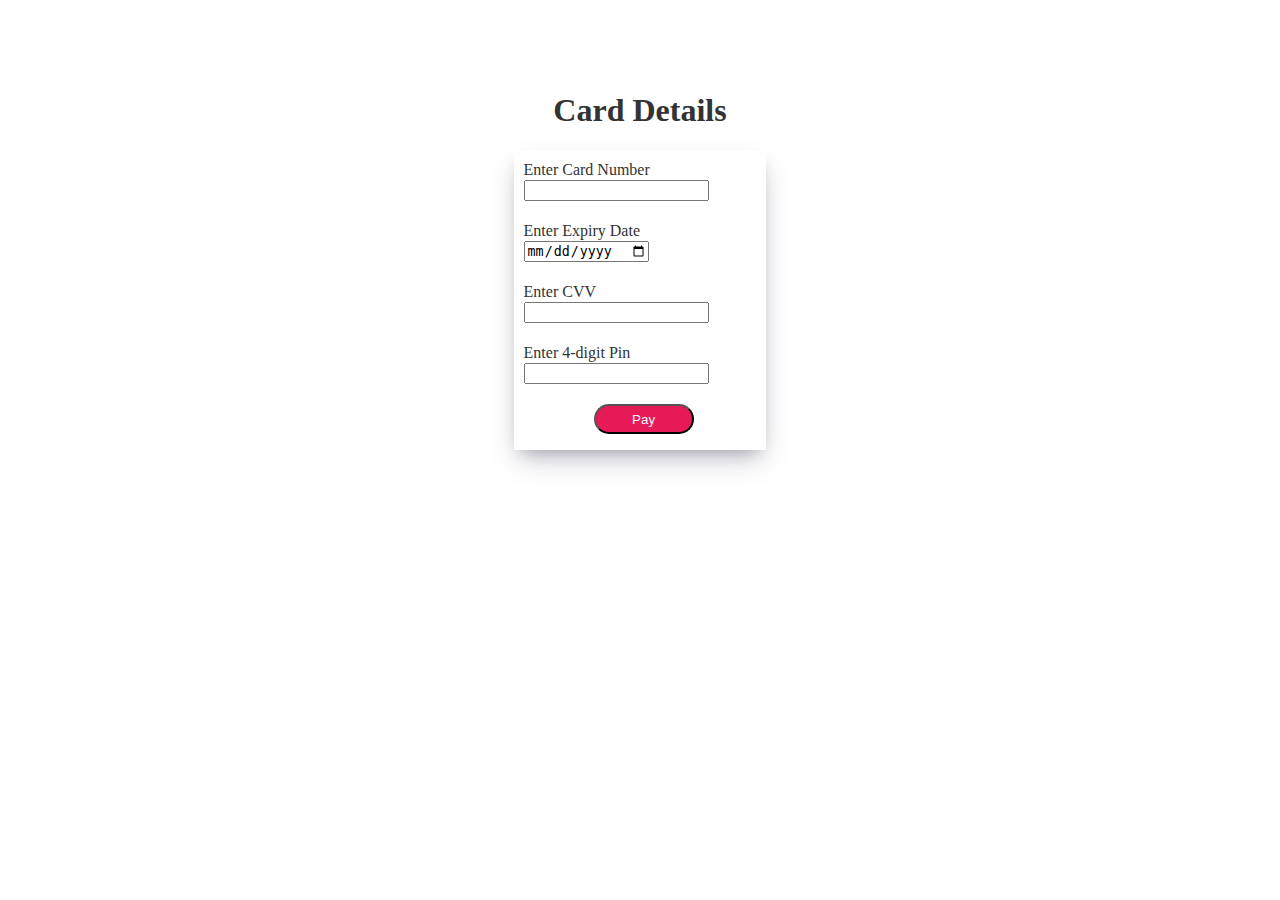
<file: card.html>
<!DOCTYPE html>
<html lang="en">
<head>
    <meta charset="UTF-8">
    <meta http-equiv="X-UA-Compatible" content="IE=edge">
    <meta name="viewport" content="width=div, initial-scale=1.0">
    <title>Document</title>
    <link rel="stylesheet" href="./styles/card.css">
</head>
<body>
    <h1>Card Details</h1>
    <div id="box">
        <span>Enter Card Number</span>
        <br>
<input type="text">
<br>
<span>Enter Expiry Date </span>
<br>
<input type="date">
<br>
<span>Enter CVV</span>
<br>
<input type="text">
<br>
<span>Enter 4-digit Pin</span>
<br>
<input type="text">
<br>
<button onClick="pay()"> 
    Pay
</button>    </div>
</body>
</html>
<script>
function pay(){
var input1 = document.querySelectorAll("#box > input");
console.log(input1);
if(input1.value==undefined){
    alert("Error");
}
else{
    window.location.href="otp.html"
}
}
</script>
</file>
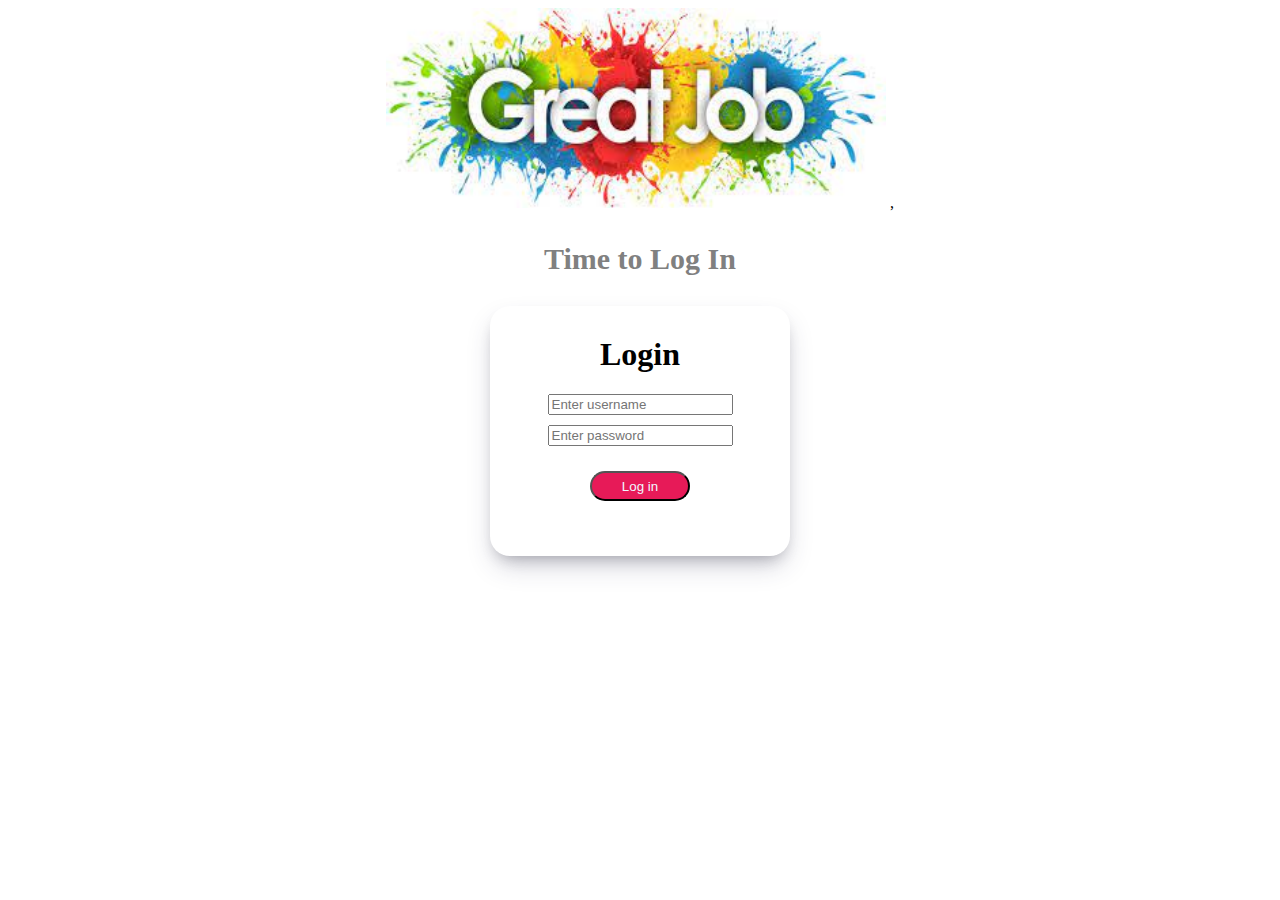
<file: login.html>
<!DOCTYPE html>
<html lang="en">
  <head>
    <meta charset="UTF-8" />
    <meta http-equiv="X-UA-Compatible" content="IE=edge" />
    <meta name="viewport" content="width=device-width, initial-scale=1.0" />
    <title>Document</title>
    <link rel="stylesheet" href="./styles/log.css">
  </head>
  <body>
      
          <div>
              <img src="[data-uri]" alt="">
          
          
          
          
          
          
          
          
          
          
          
          
          
          
          
          
          
          
          
          
          
          
          
          
          
          
          
          
          
          
          
          
          
          
          
          
          
          
          
          
          
          
          
          
        ,  </div>
      
        <p>      Time to Log In</p>
          <div id="log">
            <h1>Login</h1>
            <form id="form">
              <input id="user" type="text" placeholder="Enter username" />
              <br>
              <input id="pass" type="password" placeholder="Enter password" />
              <br>
              <input type="submit" value="Log in" />
            </form>
            <p></p>
           </div>
    
   
  </body>
</html>

<script>
  var regdUsers = JSON.parse(localStorage.getItem("signUpDetails"));
  console.log(regdUsers);

  document.querySelector("#form").addEventListener("submit", formSubmit);

  var form = document.querySelector("#form");

  
  function formSubmit(event) {
    event.preventDefault();

    var user = form.user.value;
    var pass = form.pass.value;
    console.log(user, pass);

    var flag= false;
    for (var i = 0; i < regdUsers.length; i++) {
      if (regdUsers[i].user == user && regdUsers[i].pass == pass) {
        flag=true;

      } 
    }
    if(flag==true){
        
        document.querySelector("p").innerText= "Login Success";
        window.location.href="index1.html";
    }
    else{
        document.querySelector("p").innerText= "Login Failed";

    }
  } 


  
</script>
</file>
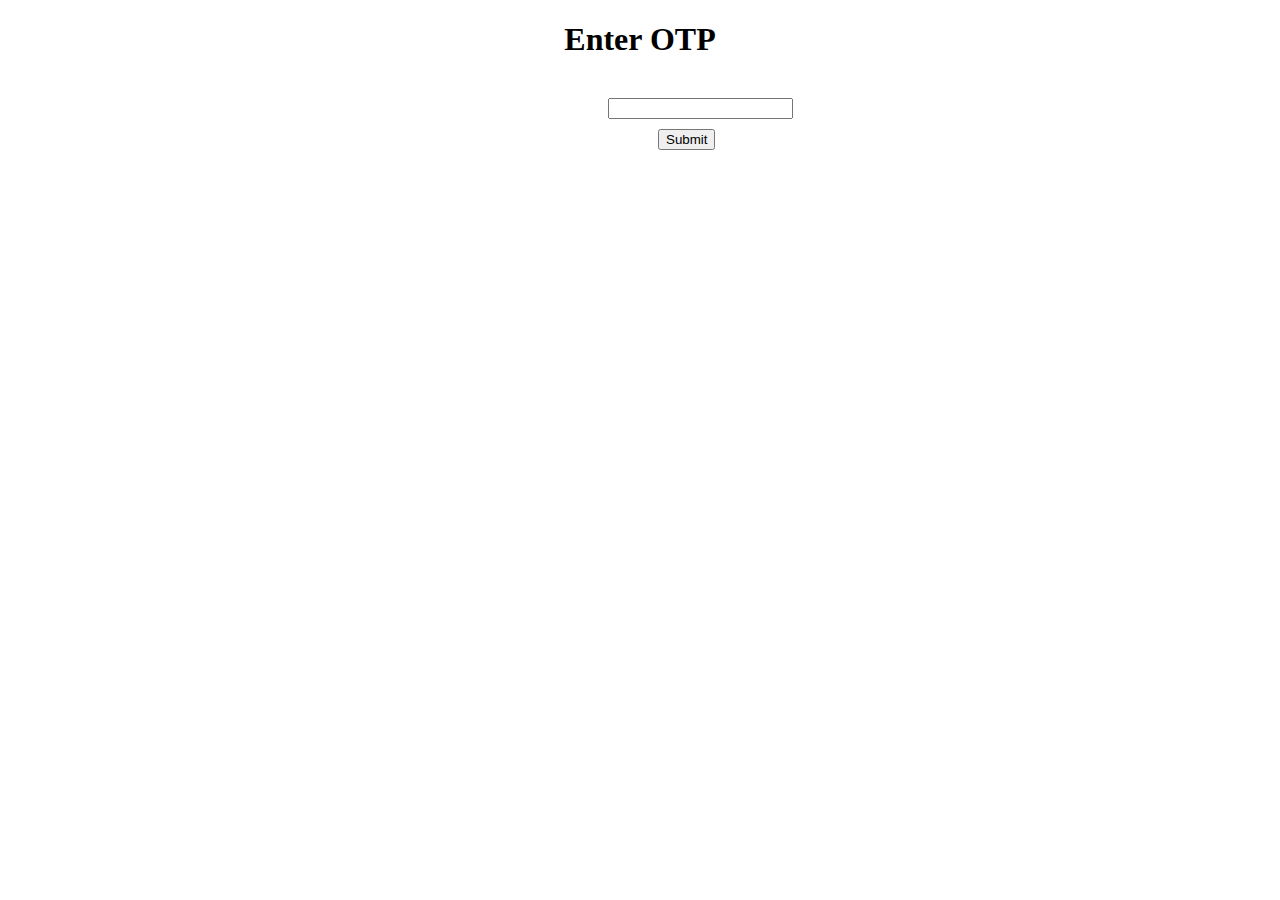
<file: otp.html>
<!DOCTYPE html>
<html lang="en">
<head>
    <meta charset="UTF-8">
    <meta http-equiv="X-UA-Compatible" content="IE=edge">
    <meta name="viewport" content="width=device-width, initial-scale=1.0">
    <title>Document</title>
    <style>
        h1{
            text-align: center;

        }
        input {
            margin-left: 600px;
        }
    </style>
</head>
<body>
    <h1>
        Enter OTP
    </h1>
    <br>
    <input type="text" id="otp">
    <br>
    <input  style="margin-left: 650px; margin-top: 10px;" id="sub" type="submit" name="Submit">
</body>
</html>
<script>
    document.querySelector("#sub").addEventListener("click",function(){
        var otp1=document.querySelector("#otp").value;
        if(otp1=="1234"){
            alert("Payment Success");
window.location.href="success.html";
        }
        else{
            alert("Please fill correct OTP");
        }
    })
</script>
</file>
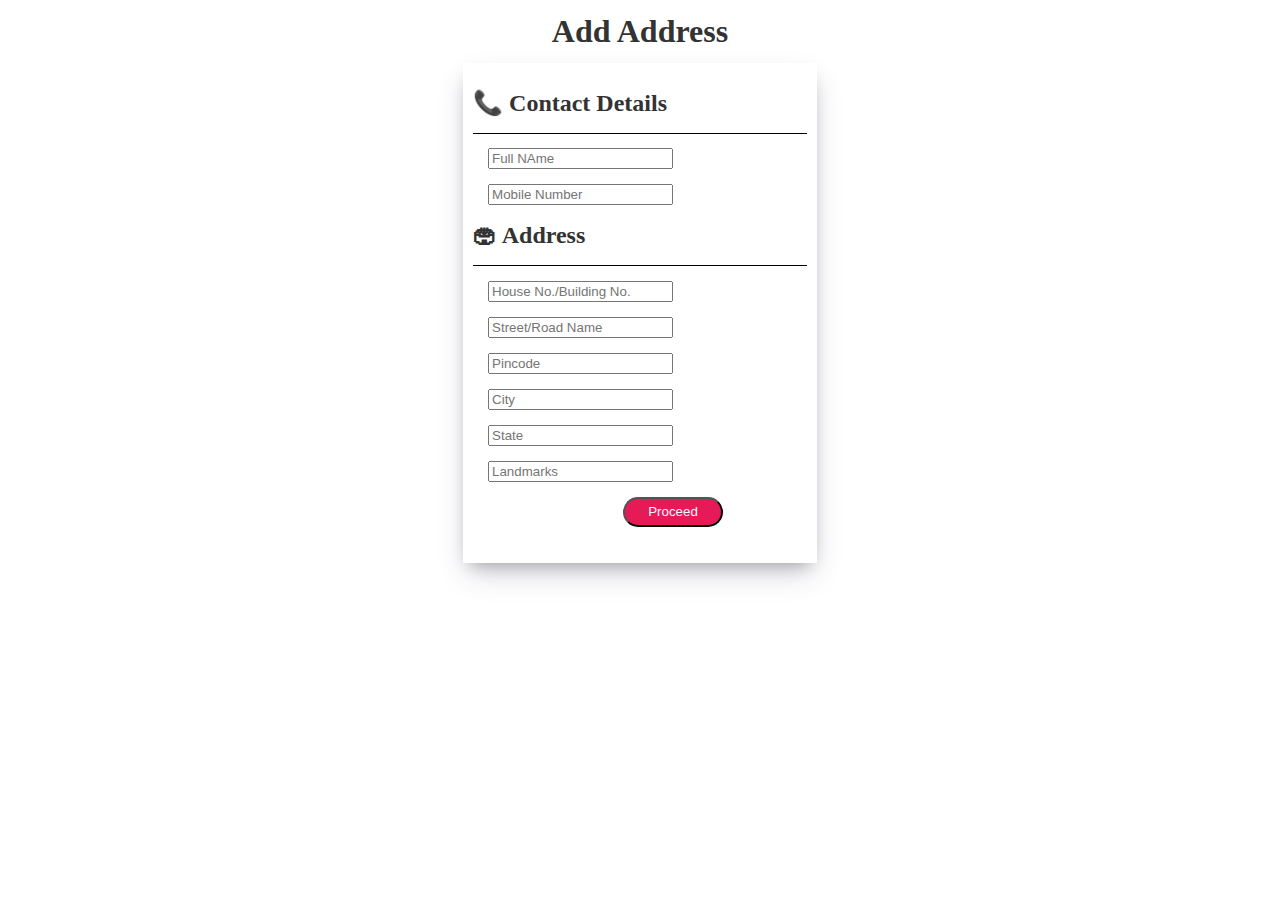
<file: pay.html>
<!DOCTYPE html>
<html lang="en">
<head>
    <meta charset="UTF-8">
    <meta http-equiv="X-UA-Compatible" content="IE=edge">
    <meta name="viewport" content="width=device-width, initial-scale=1.0">
    <title>Document</title>
    <link rel="stylesheet" href="./styles/pay.css">
</head>
<body>
    <h1>Add Address</h1>
    <div id="box">
        <h2>

            📞 Contact Details     </h2>
            <div class="line"></div>
    
        <input type="text" placeholder="Full NAme">
        <br>
        <input type="text" placeholder="Mobile Number">
        <h2>🏟 Address</h2>
        <div class="line"></div>
        <input type="text" placeholder="House No./Building No.">
        <br>
       
        <input type="text" placeholder="Street/Road Name">
        <br>
        <input type="text" placeholder="Pincode">
        <br>
        <input type="text" placeholder="City">
        <br>
        <input type="text" placeholder="State"">
        <br>
        <input type="text" placeholder="Landmarks">
        <br>
        <button onclick="pro()">Proceed</button>
    </div>
</body>
</html>
<script>
function pro(){

        window.location.href="payment.html";
   
}
</script>
</file>
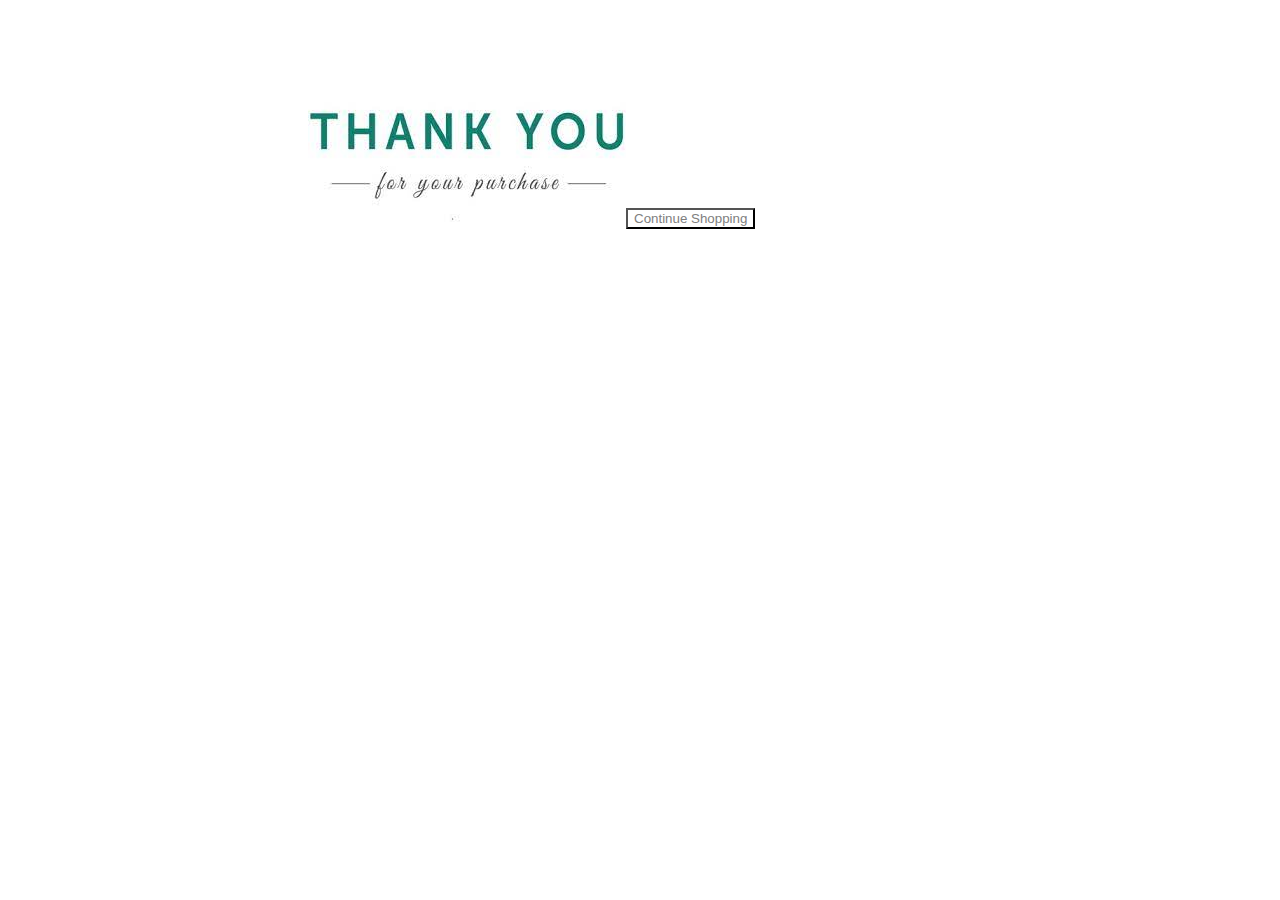
<file: success.html>
<!DOCTYPE html>
<html lang="en">
<head>
    <meta charset="UTF-8">
    <meta http-equiv="X-UA-Compatible" content="IE=edge">
    <meta name="viewport" content="width=device-width, initial-scale=1.0">
    <title>Document</title>
    <style>
        img{
            margin-left: 300px;
            margin-top: 70px;
        }
        button{
            background: transparent;
            border-radius: 1px solid grey;
            color:grey;
          
            margin-top: 200px;
      

        }
        div {
            display: flex;
        }
    </style>
</head>
<body>
    <div>
        <img src="[data-uri]" alt="">

<a href="index1.html"><button>Continue Shopping</button></a>
    </div>
</body>
</html>
</file>
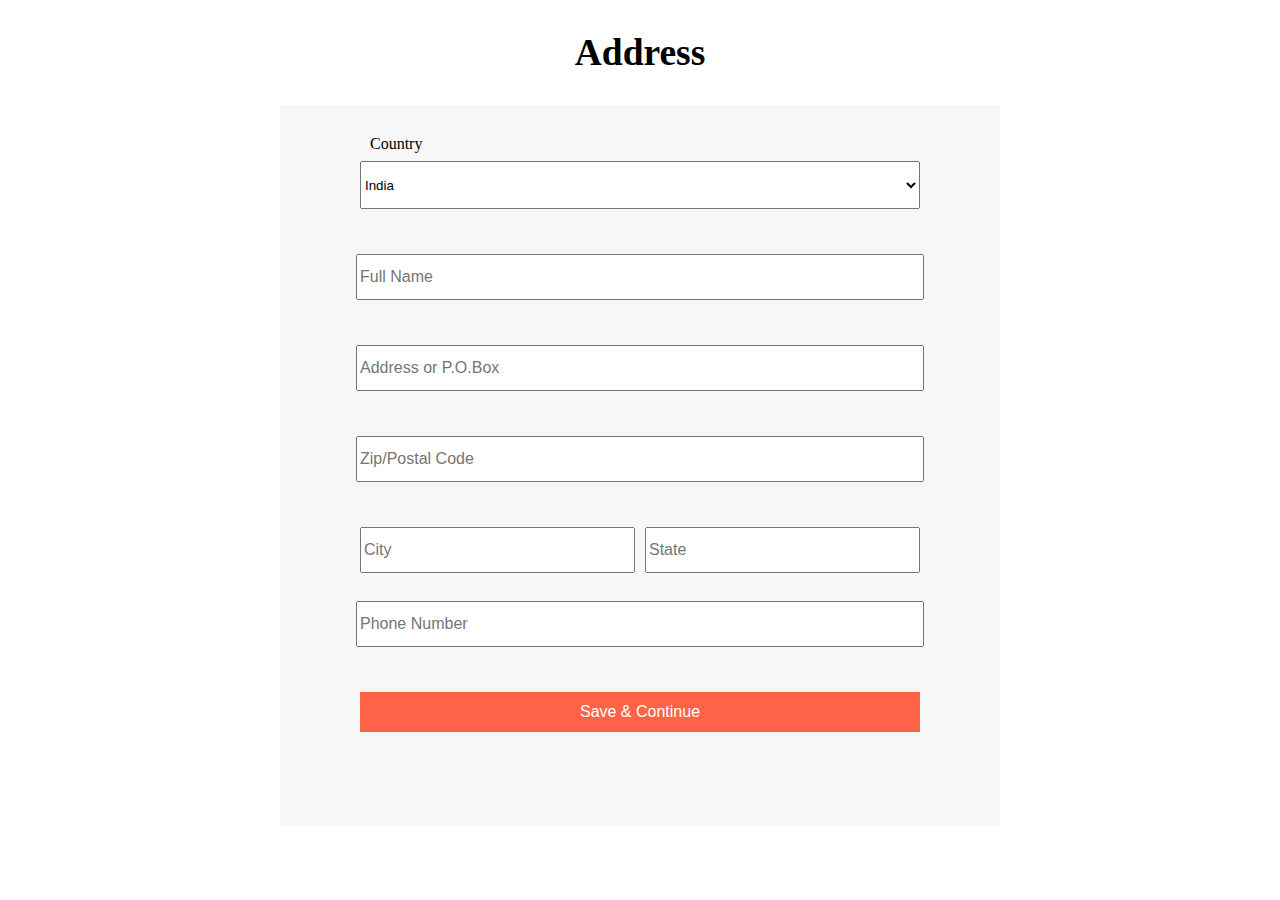
<file: New folder/addadress.html>
<!DOCTYPE html>
<html lang="en">
<head>
    <meta charset="UTF-8">
    <meta http-equiv="X-UA-Compatible" content="IE=edge">
    <meta name="viewport" content="width=device-width, initial-scale=1.0">
    <title>address</title>
    <style>
body{
    background-color: white;
}
#conti{
    width: 700px;
    height: 700px;
    background-color: #f8f7f7;
    margin: auto;
    text-align: center;
    display: flex;
    flex-direction: column;
    /* border: 1mm solid red; */
    padding: 10px;
    
}
label{
    text-align: left;
}
.small{
    gap: 10px;
    margin: auto;
    width: 80%;
    margin-top: 10px;
    display: flex;
}
.small>input{
    margin: auto;
    display: flex;
    width: 100%;
}
input{
    margin-top: 10px;
    /* width: 300px; */
    width: 80%;
    height: 40px;
    margin-bottom: 5%;
    font-size: 16px;
}
select{
    width: 80%;
    height: 3rem;
}
.center{
    text-align: center;
    font-size:25px ;
}
.lefts{
    padding: 0px;
    margin: 0px;
    /* margin-left: -220px; */
    text-align: left;
    margin-left: 80px;
    margin-top: 20px;
   margin-bottom: -10px;
}
br{
    margin: 20px
}
#name{
    margin-bottom: 5%;
}
#submit{
    background-color: tomato;
    color: white;
    font-size: 16px;
    border: none;

}
    </style>
</head>
<body>
    
        <div class="center"><h2>Address</h2></div>
        <div id="conti">
    <form action="">
        <p class="lefts">Country</p>
        <br>
       <select name="country" id="name">
           
           <option value="india">India</option>
           <option value="us">US</option>
           <option value="uk">UK</option>
       </select>
       
      <br>
       <input type="text" placeholder="Full Name">
       <br>
        <input type="text" placeholder="Address or P.O.Box">
        <br>
        <input type="text" placeholder="Zip/Postal Code">
        <div class="small"><input type="text" placeholder="City">
        <input type="text" placeholder="State"></div>
        <br>
        <input type="text" placeholder="Phone Number">
        <br>
        <input type="submit" id="submit" onclick="iam()" value="Save & Continue">
    </form>
</div>
</body>
</html>
<script>


function iam(){
    event.preventDefault();
    window.location.href="payment.html"
}
    
</script>
</file>
<file: styles/card.css>
#box {
    width: 20%;
    margin: auto;
   height: 300px;
   margin-top: 30px;
   padding: 10px;
   box-sizing: border-box;
    box-shadow: rgba(50, 50, 93, 0.25) 0px 13px 27px -5px, rgba(0, 0, 0, 0.3) 0px 8px 16px -8px;
}

body{
    color: rgb(51, 51, 51);
    font-style: normal;
    font-weight: 400;
    font-size: 16px;
    line-height: 20px;
    font-family: "Mier book";
    
}
h1{
    text-align: center;
    margin-top: 100px;
}
input{
    margin-bottom: 20px;
}

button{
    margin-left: 70px;
    background-color: rgb(231, 26, 88);
    border-radius: 15px;
    color: aliceblue;
    height: 30px;
    width: 100px;
}
a{
    text-decoration: none;
}
</file>
<file: styles/log.css>
#log {
    height: 250px;
    width: 300px;
    box-shadow: rgba(50, 50, 93, 0.25) 0px 13px 27px -5px, rgba(0, 0, 0, 0.3) 0px 8px 16px -8px;    
    
    text-align: center;
    box-sizing: border-box;
    border-radius: 20px;
    margin-top: 10px;

    
}
h1{
    padding-top: 30px;
}
input {
    
    color: white;
    margin-bottom: 10px;
}

#form > input:last-child{
    margin-top: 15px;
    background-color: rgb(231, 26, 88);
    border-radius: 15px;
    color: aliceblue;
    height: 30px;
    width: 100px;

}
#box1 {
    display: flex;
}
div {
    margin: auto;
    text-align: center;
}
img{
    height: 200px;
    width: 500px;
}
p{
    text-align: center;
    font-family: serif;
    font-weight: bold;
    color: grey;
    font-size: 30px;
}
</file>
<file: styles/pay.css>
#box {
    width: 28%;
    margin: auto;
   height: 500px;
   margin-top: 20px;
   padding: 10px;
   box-sizing: border-box;
    box-shadow: rgba(50, 50, 93, 0.25) 0px 13px 27px -5px, rgba(0, 0, 0, 0.3) 0px 8px 16px -8px;
}

body{
    color: rgb(51, 51, 51);
    font-style: normal;
    font-weight: 400;
    font-size: 16px;
    line-height: 20px;
    font-family: "Mier book";
    
}
h1{
    text-align: center;
}
input {
    margin-top: 15px;
    margin-left: 15px;
}
.line {
    width: 100%;
    height: 0.5px;
    margin: auto;
    background-color: black;
}

    button{
        margin-left: 150px;
        background-color: rgb(231, 26, 88);
        border-radius: 15px;
        color: aliceblue;
        height: 30px;
        width: 100px;
        margin-top: 15px;
    }
</file>
